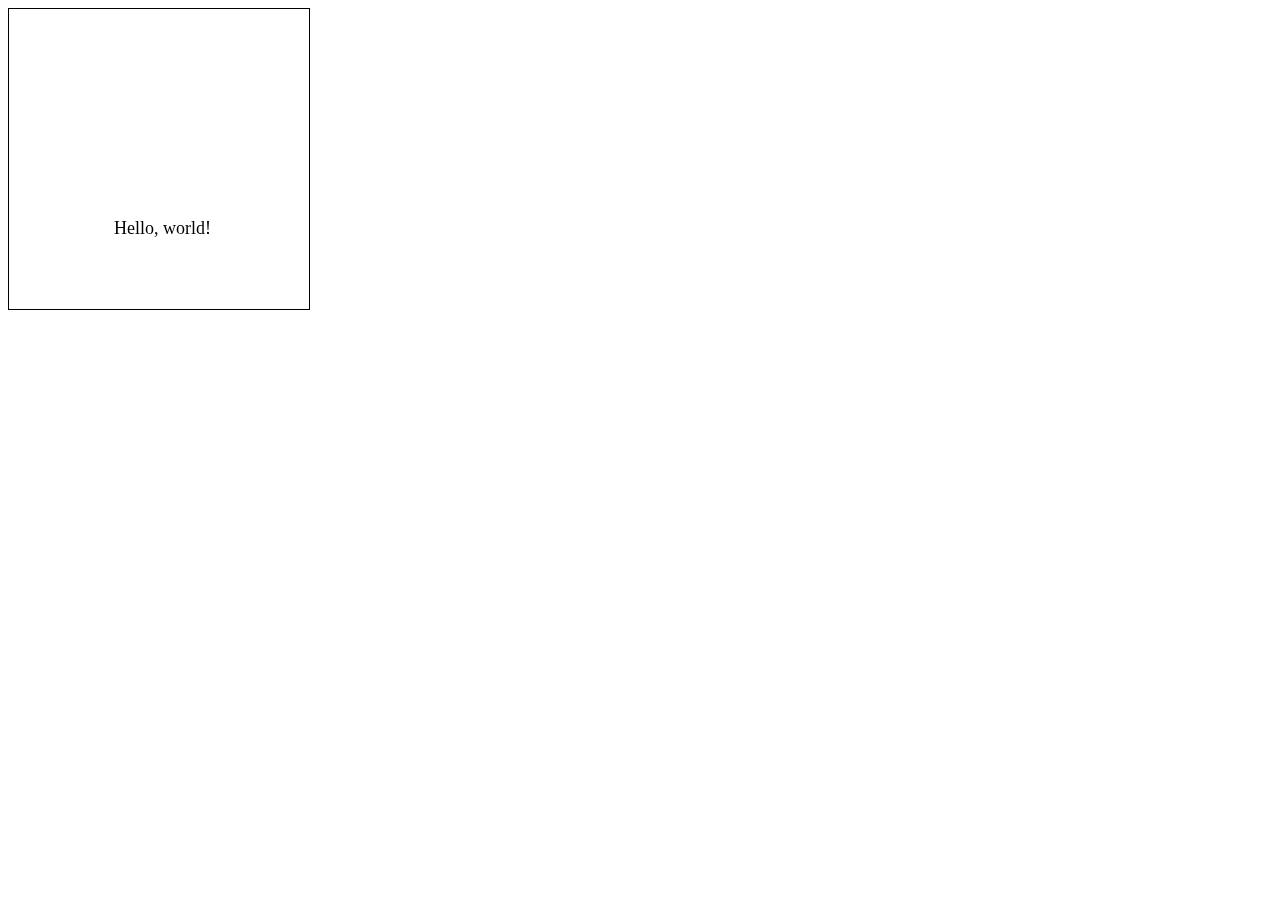
<file: stucampus/static/pdfjs/examples/helloworld/index.html>
<!doctype html>
<html>

<head>
  <!-- In production, only one script (pdf.js) is necessary -->
  <!-- In production, change the content of PDFJS.workerSrc below -->
  <script type="text/javascript" src="../../src/shared/util.js"></script>
  <script type="text/javascript" src="../../src/shared/colorspace.js"></script>
  <script type="text/javascript" src="../../src/shared/function.js"></script>
  <script type="text/javascript" src="../../src/shared/annotation.js"></script>
  <script type="text/javascript" src="../../src/display/api.js"></script>
  <script type="text/javascript" src="../../src/display/metadata.js"></script>
  <script type="text/javascript" src="../../src/display/canvas.js"></script>
  <script type="text/javascript" src="../../src/display/pattern_helper.js"></script>
  <script type="text/javascript" src="../../src/display/font_loader.js"></script>

  <script type="text/javascript">
    // Specify the main script used to create a new PDF.JS web worker.
    // In production, leave this undefined or change it to point to the
    // combined `pdf.worker.js` file.
    PDFJS.workerSrc = '../../src/worker_loader.js';
  </script>
  <script type="text/javascript" src="hello.js"></script>
</head>

<body>
  <canvas id="the-canvas" style="border:1px solid black;"/>
</body>

</html>
</file>
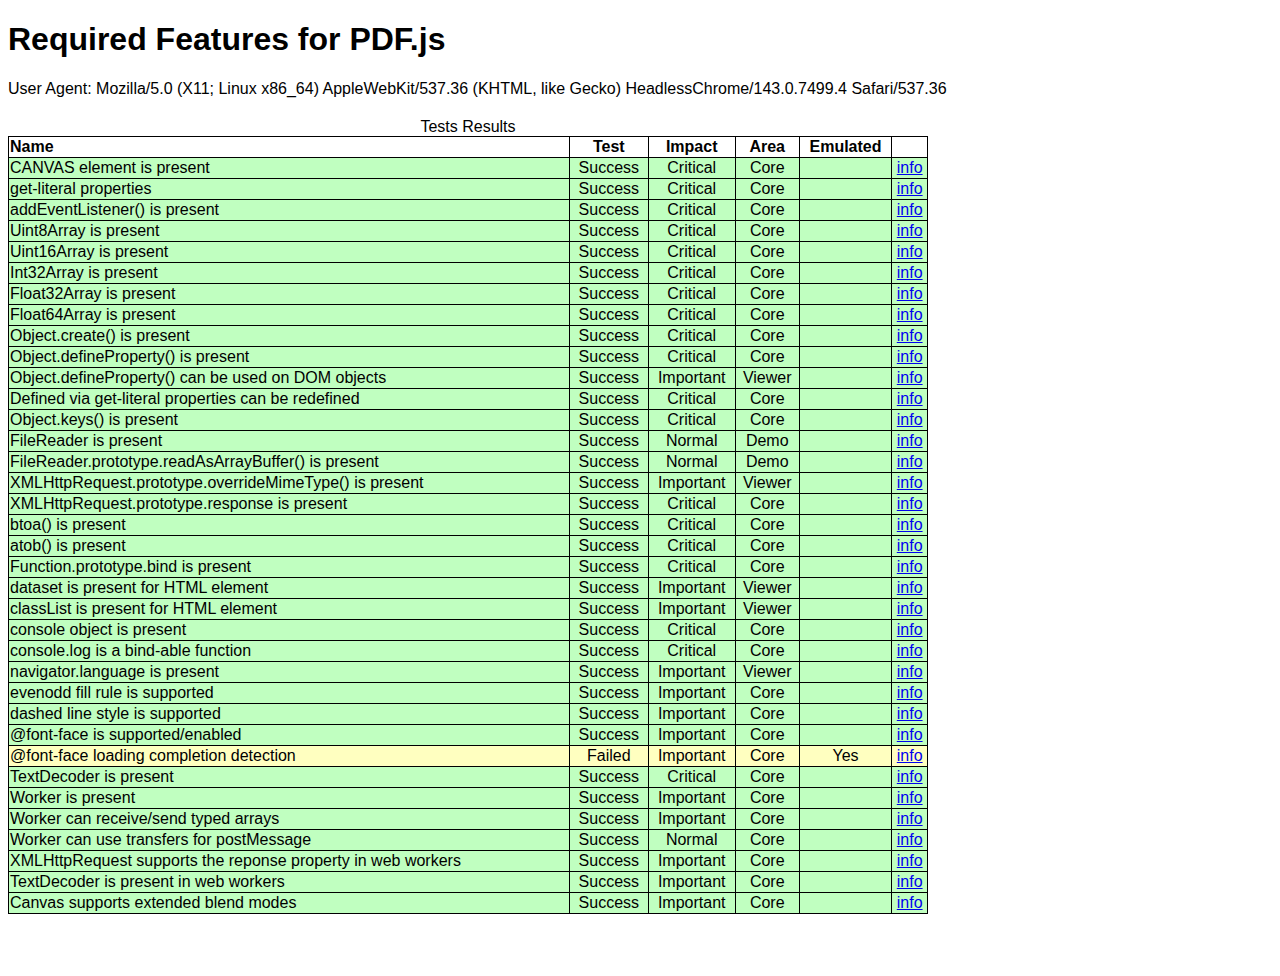
<file: stucampus/static/pdfjs/test/features/index.html>
<!DOCTYPE html>
<!--
Copyright 2012 Mozilla Foundation

Licensed under the Apache License, Version 2.0 (the "License");
you may not use this file except in compliance with the License.
You may obtain a copy of the License at

    http://www.apache.org/licenses/LICENSE-2.0

Unless required by applicable law or agreed to in writing, software
distributed under the License is distributed on an "AS IS" BASIS,
WITHOUT WARRANTIES OR CONDITIONS OF ANY KIND, either express or implied.
See the License for the specific language governing permissions and
limitations under the License.
-->
<html>
  <head>
    <meta charset="utf-8">
    <title>Required features testing for PDF.js</title>
    <style>
    body { font-family: sans-serif; }
    #tests { width: 920px; border-collapse:collapse; margin: 20px 0;  }
    #tests td, #tests th { border: 1px solid black; }
    .name { text-align: left; }
    .test, .emu, .impact, .area { text-align: center; }
    .test-Skipped { background-color: #C0C0C0; }
    .test-Success { background-color: #C0FFC0; }
    .test-Failed { background-color: #FFC0C0; }
    .test-Failed.emu-Yes { background-color: #FFFFC0; }
    </style>
    <style id="fontFaces">
    @font-face { font-family: 'plus'; src: url([data-uri]); }
    </style>
    <script src="tests.js"></script>
  </head>
  <body>
    <h1>Required Features for PDF.js</h1>
    <div>User Agent: <span id="userAgent"></span></div>
    <script>
      document.getElementById('userAgent').innerHTML = navigator.userAgent;
    </script>

    <table id="tests">
      <caption>Tests Results</caption>
      <thead>
        <tr><th class="name">Name</th><th class="test">Test</th><th class="impact">Impact</th><th class="area">Area</th><th class="emu">Emulated</th><th></th></tr>
      </thead>
      <tbody id="output">
      </tbody>
    </table>
    <div id="canvasHolder" style="display: none;">
    </div>
    <div id="plusfontusage" style="font-family: plus; visibility: hidden;">`</div>

    <script>
    var wikiPageBase = 'https://github.com/mozilla/pdf.js/wiki/Required-Browser-Features#wiki-';
    var output = document.getElementById('output');
    // for some browser textContent is absent using innerHTML :/
    for (var i = 0; i < tests.length; i++) {
      var test = tests[i];
      var row = document.createElement('tr');
      row.id = 'test-results-' + test.id;
      var nameTd = document.createElement('td');
      nameTd.className = 'name';
      nameTd.innerHTML = test.name;
      row.appendChild(nameTd);
      var testTd = document.createElement('td');
      testTd.className = 'test';
      testTd.innerHTML = 'Running...';
      row.appendChild(testTd);
      var impactTd = document.createElement('td');
      impactTd.className = 'impact';
      impactTd.innerHTML = test.impact;
      row.appendChild(impactTd);
      var areaTd = document.createElement('td');
      areaTd.className = 'area';
      areaTd.innerHTML = test.area;
      row.appendChild(areaTd);
      var emulatedTd = document.createElement('td');
      emulatedTd.className = 'emu';
      row.appendChild(emulatedTd);
      output.appendChild(row);
      var infoTd = document.createElement('td');
      infoTd.className = 'emu';
      var infoA = document.createElement('a');
      infoA.href = wikiPageBase + test.id;
      infoA.innerHTML = 'info';
      infoTd.appendChild(infoA);
      row.appendChild(infoTd);
      output.appendChild(row);

      var publish = (function(row, testTd, emulatedTd) {
        return function (result) {
          row.className = 'test-' + result.output + ' emu-' + result.emulated;
          testTd.innerHTML = result.output;
          emulatedTd.innerHTML = result.emulated;
        };
      })(row, testTd, emulatedTd);

      var result;
      try {
        result = test.run();
      } catch (e) {
        console.error('test run failed: ' + e); 
        result = { output: 'Failed', emulated: '?' };
      }
      if (result.then)
        result.then(publish);
      else
        publish(result);
    }
    </script>
    
  </body>
</html>
</file>
